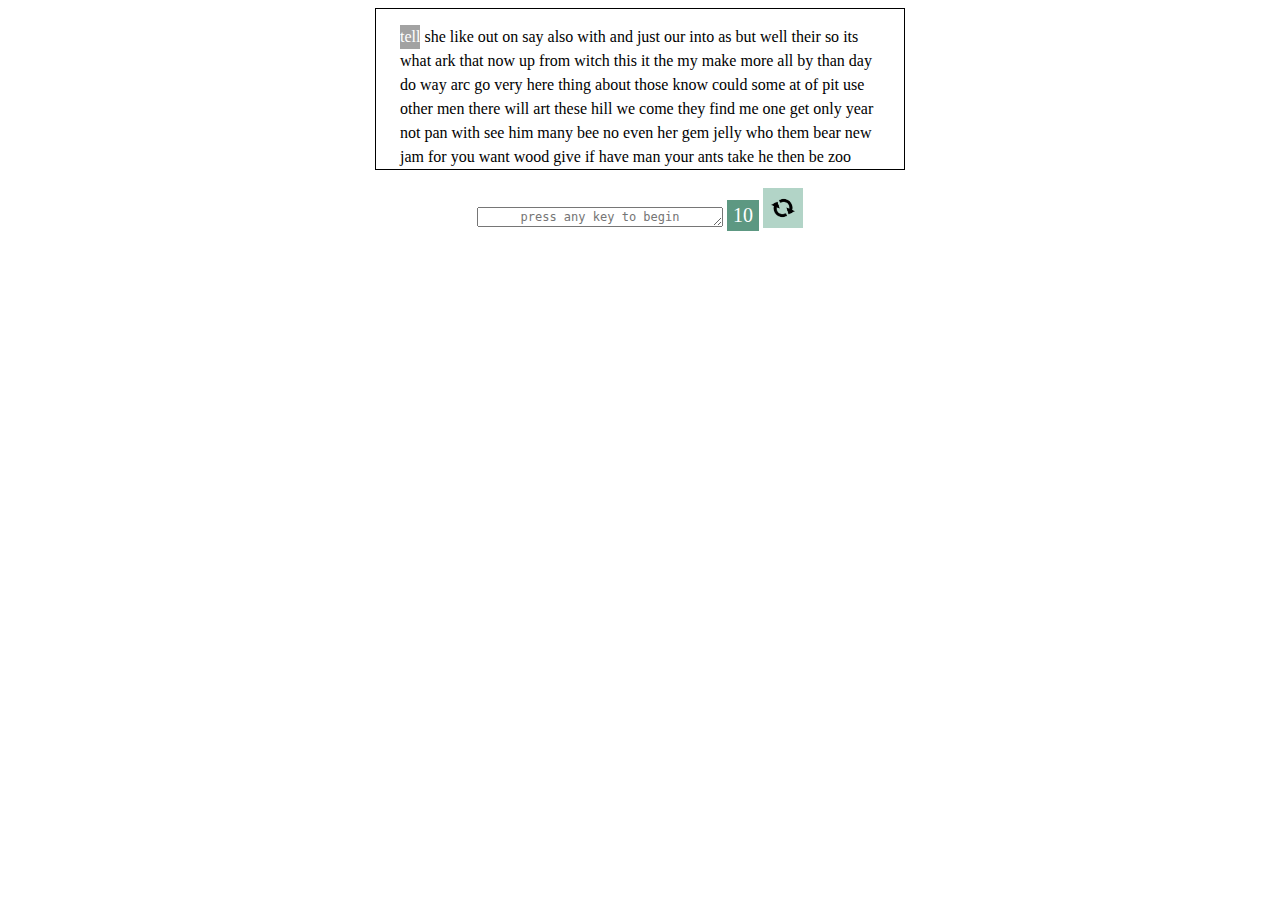
<file: index.html>
<!DOCTYPE html>
<html>
	<head>
		<title> Testing</title>
		
		<link rel="stylesheet" href="textStyle.css"></link>
	<body>
	<div align="center">
		<div id="textArea" > </div><br>
		<textarea id="typing_space" class="form-control" placeholder="press any key to begin" rows="1" wrap="off" id="typing_space" style="font-size:12px ; padding6px; text-align:center;" onkeypress="keyPressEvent(event,this)"></textarea>
		<span id="countdown" class="timer"> 10 </span>
		<button id="refreshBut" onclick="resetButton();"></button>
	</div>

<script src="functions.js"></script>

</body>
</html>
</file>
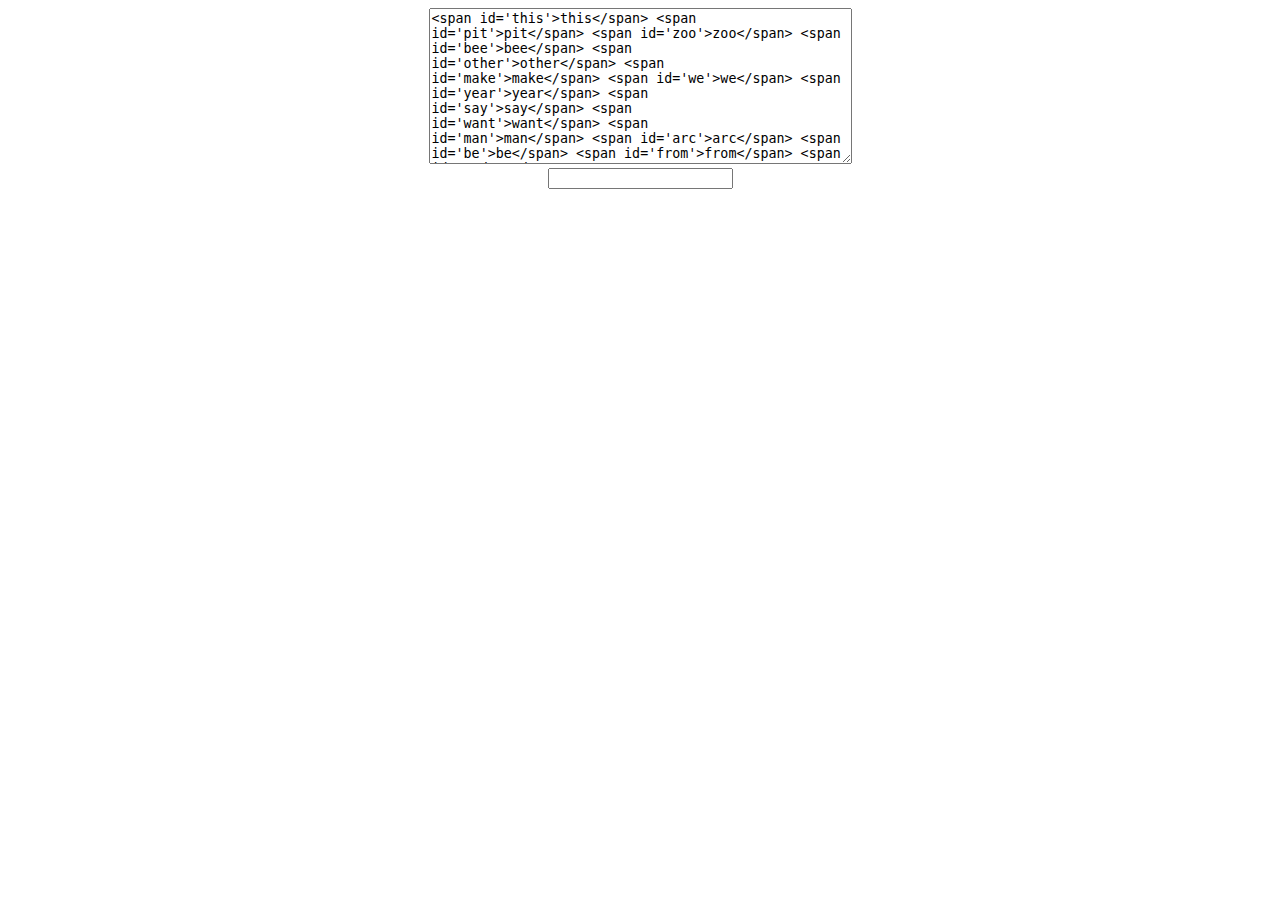
<file: SpeedTest.html>
<!DOCTYPE html>
<html>
	<head>
		<title> Testing</title>
	<body>
	<div align="center">
		<textarea readonly id="textArea" rows="10" cols="50"> </textarea><br>
		<input type="text">
		<span id="countdown" class="timer"> </span>
		<!--<button id="refreshBut"> <img src="refresh.png"> </button> -->
	</div>

<script src="functions.js"></script>

</body>
</html>
</file>
<file: textStyle.css>
#refreshBut{
	background-image: url(./images/refresh.png);
    background-size:cover;
    background-position:center;
    width: 3em;
    height: 3em;
	background-color:#b2d4c7;
	border: none;
	vertical-align: botton;
}

#textArea{
	max-height:8em;
	width: 30em;
	border: .10em solid black;
	text-align: left;
	padding: 1em 1.5em;
	line-height: 1.5em;
	overflow-y: scroll;
}

#typing_space{
	width: 20em;
	vertical-align: botton;
}

#countdown{
	display: inline-block;
	border: .10em solid none;
	padding: .2em .3em;
	font-size: 20px;
	background-color:#5d9882;
	color: white;
	vertical-align: bottom;
}

span {
	display: inline-block;
}

.wrongWord{
	color:red;
}

.correctWord{
	color:green;
}

.currentWord{
	color:white;
	background:#a2a2a2;
}
</file>
